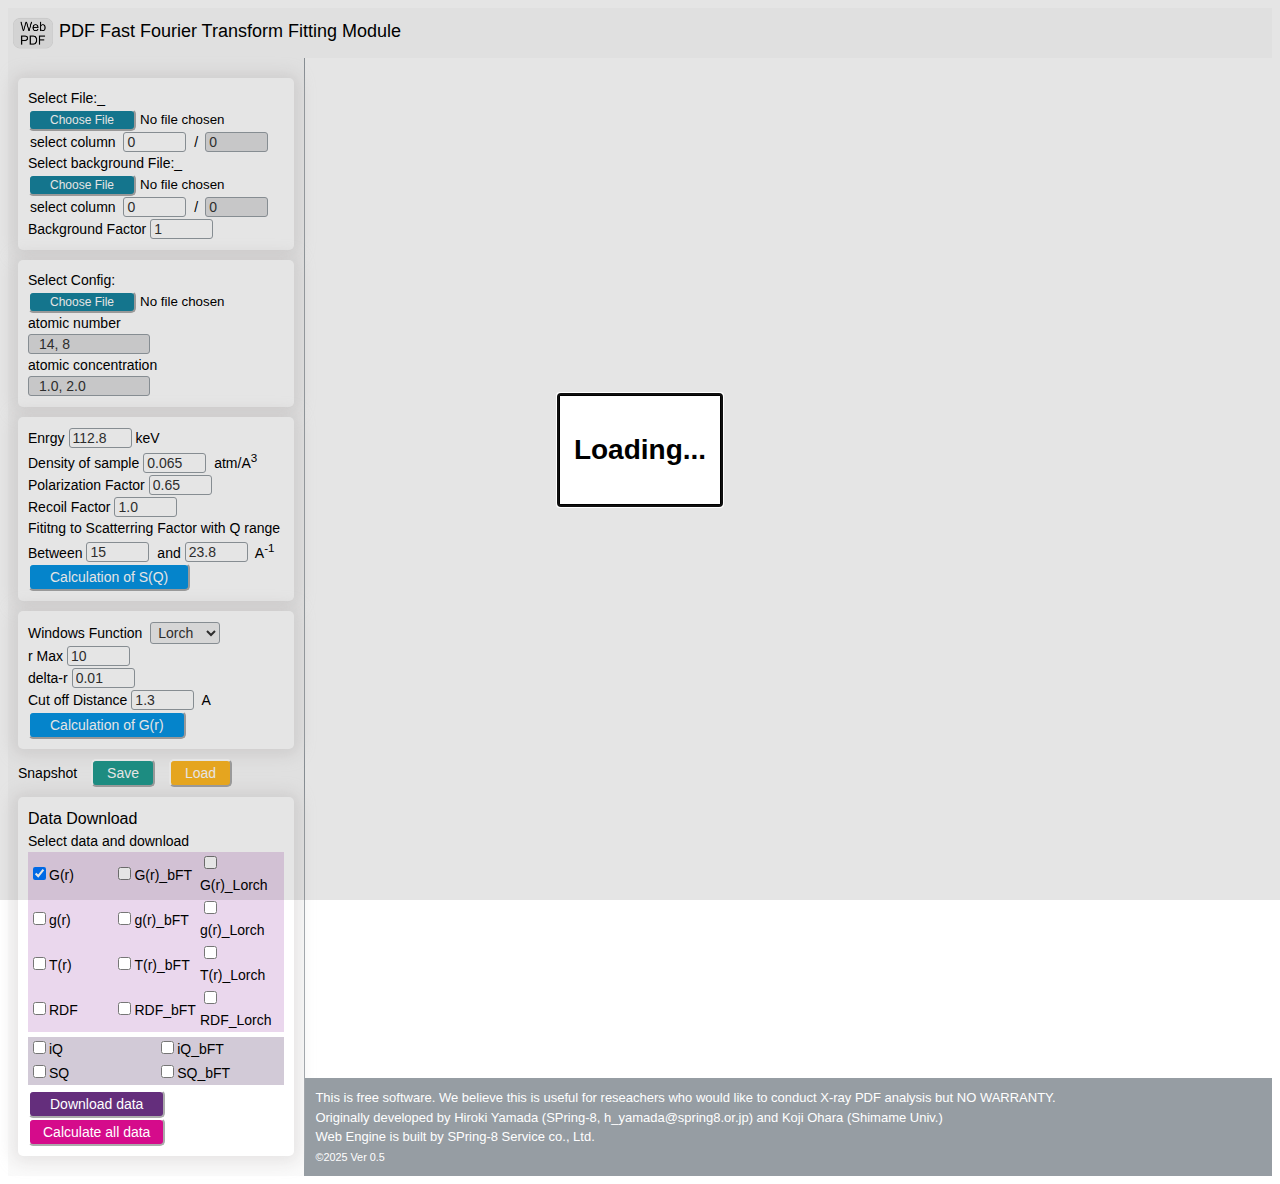
<file: index.html>
<!DOCTYPE html>
<html>
    <head prefix="og: http://ogp.me/ns#">
        <!-- 文字コード・画面表示の設定 -->
        <meta charset="utf-8">
        <meta name="viewport" content="width=device-width, initial-scale=1, shrink-to-fit=no">
        <!-- Favicon-->
        <link rel="icon" href="assets/images/favicon.ico"> 
        <link rel="apple-touch-icon" href="assets/images/apple-touch-icon-180x180.png" type="image/png">
        <link rel="icon" href="assets/images/icon-192x192.png" type="image/png">
        <!-- GOOGLE FONT -->
        <link href="https://fonts.googleapis.com/css?family=Open+Sans:300,300i,400,400i,600,600i,700,700i,800,800i" rel="stylesheet">

    <!-- bokeh scripts -->
        <script type="text/javascript" src="https://cdn.bokeh.org/bokeh/release/bokeh-3.2.2.min.js"></script>
        <script type="text/javascript" src="https://cdn.bokeh.org/bokeh/release/bokeh-gl-3.2.2.min.js"></script>
        <script type="text/javascript" src="https://cdn.bokeh.org/bokeh/release/bokeh-widgets-3.2.2.min.js"></script>
        <script type="text/javascript" src="https://cdn.bokeh.org/bokeh/release/bokeh-tables-3.2.2.min.js"></script>
        <script type="text/javascript" src="https://cdn.bokeh.org/bokeh/release/bokeh-mathjax-3.2.2.min.js"></script>
        <script type="text/javascript">
            Bokeh.set_log_level("info");
        </script>
         
    <!-- meta http-equiv="Content-Type" content="text/html; charset=UTF-8" -->
    
        <meta name="viewport" content="width=device-width,initial-scale=1.0">
        <!-- PyScript CSS -->
        <link rel="stylesheet" href="https://pyscript.net/releases/2024.1.1/core.css">  
        <!-- This script tag bootstraps PyScript -->
        <script type="module" src="https://pyscript.net/releases/2024.1.1/core.js"></script>
        <!-- My CSSの読み込み-->
        <link rel="stylesheet" href="assets/css/stylesheet.css">
        <!-- for splashscreen -->
        <title>PyScript PDF</title>   

    </head>

<body>
    <dialog id="loading">
        <h1>Loading...</h1>
    </dialog>
<section class="pyscript">

    <div class="container001">
        <div class="top">
            <img class="top-image pe-3" src="assets/images/PyS-icon.png" alt="logo">
            <span style="font-size: large;">PDF Fast Fourier Transform Fitting Module</span>
        </div>
        <div class="menu">
            <div class="box-shadow">
                Select File:<span id="select_file">_</span><br>
                <input type="file" id="file-upload" name="myfile" class="file-button"><br>
                <span style="margin-left: 2px;">select column</span>
                <input  id="select_upload" type="number" name="tentacles" min="0" max="0" value="0" step="1" class="textbox-2">
                /
                <input  id="select_max" type="number" value="0" name="tentacles" disabled class="textbox-4">
                <br>
                Select background File:<span id="select_background_file">_</span><br>
                <input type="file" id="bg-upload" name="myfile" class="file-button"><br>

                <span style="margin-left: 2px;">select column</span>
                <input  id="select_bg" type="number" name="tentacles" min="0" max="0" value="0" step="1" class="textbox-2">
                /
                <input  id="select_bg_max" type="number" value="0" name="tentacles" disabled class="textbox-4">
                <br>
                
                
                
                Background Factor<input  id="bg_factor" type="number" name="tentacles" value="1" step="0.1" class="textbox-2">
            </div>
            <div class="box-shadow">
                Select Config:<br>
                <input type="file" id="upload-config" name="myconfig" class="file-button"><br>
                atomic number<br>
                <input  id="atom_no" type="text" value="14, 8" name="tentacles" disabled class="textbox-1"><br>
                atomic concentration<br>
                <input  id="atom_conc" type="text" value="1.0, 2.0" name="tentacles" disabled class="textbox-1">
            </div>
            <div class="box-shadow">
            Enrgy<input  id="enrgy" type="number" name="tentacles" min="0" max="500" value="112.8" step="0.01" class="textbox-2">keV<br>
            Density of sample<input  id="density" type="number" name="tentacles" min="0" max="100" value="0.065" step="0.001" class="textbox-2"> atm/A<sup>3</sup><br>
            Polarization Factor<input id="polarize_f" type="number" name="tentacles" min="0" max="100" value="0.65" step="0.01" class="textbox-2"><br> 
            Recoil Factor<input  id="recoil_f" type="number" name="tentacles" min="0" max="100" value="1.0" step="0.01" class="textbox-2"><br>  
            Fititng to Scatterring Factor with Q range<br>
            Between<input  id="q_range1" type="number" name="tentacles" min="0" max="100" value="15" step="0.1" class="textbox-2">
            and<input  id="q_range2" type="number" name="tentacles" min="0" max="100" value="23.8" step="0.1" class="textbox-2"> A<sup>-1</sup><br> 
            <button class="toolButton2" py-click="clicked_calc_of_s">Calculation of S(Q) </button>
            </div>
            <div class="box-shadow">
            Windows Function
            <select class="textbox-3">
                <option value="Lorch">Lorch</option>
                <option value="b">b</option>
                <option value="c">c</option>
            </select><br>
            r Max<input  id="max" type="number" name="tentacles" min="0" max="100" value="10" step="1" class="textbox-2"><br>
            delta-r<input  id="d_r" type="number" name="tentacles" min="0" max="100" value="0.01" step="0.01" class="textbox-2"><br>
            Cut off Distance<input  id="cut_off" type="number" name="tentacles" min="0" max="100" value="1.3" step="0.1" class="textbox-2"> A<br>
            <button class="toolButton2" py-click="clicked_calc_of_g">Calculation of G(r)</button>
            </div>
            Snapshot
            <button class="toolButton4" py-click="clicked_save">Save</button>
            <button class="toolButton6" py-click="clicked_load">Load</button>
            
            <div class="box-shadow">
            <span style="font-size: medium;">Data Download</span><br>
                Select data and download

                <table style="border-collapse: collapse; width: 100%; table-layout: fixed; background-color: #ead7ed; margin-bottom: 5px;">
                <tbody>
                <tr>
                <td><input type="checkbox" id="checkbox1" name="G(r)" checked="" value="">G(r)</td>
                <td><input type="checkbox" id="checkbox2" name="G(r)_bFT           ">G(r)_bFT      </td>
                <td><input type="checkbox" id="checkbox3" name="G(r)_Lorch         ">G(r)_Lorch    </td>
                </tr>
                <tr>
                <td><input type="checkbox" id="checkbox4" name="g(r)                ">g(r)          </td>
                <td><input type="checkbox" id="checkbox5" name="g(r)_bFT            ">g(r)_bFT      </td>        
                <td><input type="checkbox" id="checkbox6" name="g(r)_Lorch          ">g(r)_Lorch    </td>
                </tr>
                <tr>
                <td><input type="checkbox" id="checkbox7" name="T(r)                ">T(r)          </td>        
                <td><input type="checkbox" id="checkbox8" name="T(r)_bFT            ">T(r)_bFT      </td>
                <td><input type="checkbox" id="checkbox9" name="T(r)_Lorch          ">T(r)_Lorch    </td>
                </tr>
                <tr>
                <td><input type="checkbox" id="checkbox10" name="RDF                  ">RDF         </td>
                <td><input type="checkbox" id="checkbox11" name="RDF_bFT              ">RDF_bFT     </td>
                <td><input type="checkbox" id="checkbox12" name="RDF_Lorch            ">RDF_Lorch   </td>     
                </tr>
                </tbody>
                </table>

                <table style="border-collapse: collapse; width: 100%; table-layout: fixed; background-color: #d2cad7; margin-bottom: 5px;">
                <tbody>
                <tr>
                <td><input type="checkbox" id="checkbox13" name="iQ        ">iQ    </td>
                <td><input type="checkbox" id="checkbox14" name="iQ_bFT    ">iQ_bFT</td>    
                </tr>
                <tr>
                <td><input type="checkbox" id="checkbox15" name="SQ        ">SQ    </td>
                <td><input type="checkbox" id="checkbox16" name="SQ_bFT    ">SQ_bFT</td>
                </tr>
                </tbody>
                </table>
                <button class="toolButton3" py-click="clicked_dl">Download data</button>
                <button class="toolButton5" onclick="animation()">Calculate all data</button>
                <div class="progress-container"><label for=""><progress max="100" value="0" id="progress"></progress></label>
                <p style="margin: 1px" id="progressResult"></p>
                </div>
            </div>

            <div id="load_engine"></div>

        </div>
        <div class="main">
            <div id="chart-area">
                <h2></h2>
                <table>
                <tbody>
                <tr>
                <td id="mpl"></td>
                <td id="mpl2"></td>
                </tr>
                <tr>
                <td id="mpl3"></td>
                <td id="mpl4"></td>
                </tr>
                </tbody>
                </table>
            </div>
        </div>
        <div class="footer">
            This is free software. We believe this is useful for reseachers who would like to conduct X-ray PDF analysis but NO WARRANTY.<br>
            Originally developed by Hiroki Yamada (SPring-8, h_yamada@spring8.or.jp) and Koji Ohara (Shimame Univ.)<br>
            Web Engine is built by SPring-8 Service co., Ltd.<br>

            <small>&copy;2025 Ver 0.5</small>
            
            <!--
            put credit here<br>
            put credit here<br>
            put credit here<br>
            <small>&copy;2024 Ohara Lab. V1.1</small>
        
            -->
        </div>
    </div>
</section>
    <script type="py" src="./main.py"  config="./pyscript.toml">
    </script>
    <script type="module">
        const loading = document.getElementById('loading');
        addEventListener('py:ready', () => loading.close());
        loading.showModal();
    </script>

<script>
const progress = document.querySelector("#progress");
const progressResult = document.querySelector("#progressResult");
// progressbar2
const progressContainer = document.querySelector('.progress-container');

// 進捗の値
let percentage;
textFormat: 'percent'

// 進捗状況の数字を増やす関数
function increment() {
  percentage += 1;
  // 進捗に+1することをprogressのvalueにも入れる
  progress.value = percentage;
  progressResult.innerHTML = progress.value;
}

// ボタンを押したときに発動する関数
function animation() {
    progressContainer.style.display = 'block'; // ボタンクリックで表示
　// 進捗状況の値をprogressのvalueの値に上書きする(初期値はHTML側でvalue=0としてある)
  percentage = progress.value;
  setInterval("increment()", 100);
  console.log(progress.value);
}
</script>
    
</body>
</html>
</file>
<file: assets/css/stylesheet.css>
/************************* Original css PyScript PDF *****************************/
#canvas {
    display: none;
}
@keyframes spin {
    to {
        transform: rotate(360deg);
    }
}
/*
#input-area {
    float: left;
    width: 28.28%; 
    /*width: 360px;
    height: 100vh;
    padding: 10px;
    box-sizing: border-box;
    border-right: 1px solid black;
}
    */
/*
#chart-area {
    float: left;
    width: 71.72%;
    height: 100vh;
    padding: 10px;
    box-sizing: border-box;
}
*/
/**
.toolButton2{  
    width: 10em;
}
**/
.loading { outline: none; border: none; background: transparent }

/************************* End of Original css PyScript PDF *****************************/

/************************* Additional css *****************************/
body {
    font-family: "Helvetica Neue",
      "Arial",
      "Hiragino Kaku Gothic ProN",
      "Hiragino Sans",
      "Meiryo",
      sans-serif;
    line-height: 1.5;
    font-size: 14px;
  }

/************************* 「ファイルを選択」ボタン *****************************/
.file-button::file-selector-button {
    background-color: #17839d;
    color: #fff;
    border-color: #fff;
    border-radius: 5px;
    padding: 2px 20px;
    text-decoration: none;
    font-size: 0.9em;
  }
  .file-button::file-selector-button:hover {
    color: #fff;
    opacity: 0.8;
  }
  .block::file-selector-button {
    display: block;
  }

/************************* 「計算する」ボタン *****************************/
.toolButton2 {
  background-color: #0693e3;
  color: #fff;
  border-color: #fff;
  border-radius: 5px;
  padding: 4px 20px;
  text-decoration: none;
  font-size: 1em;
}
.toolButton2:hover {
  color: #fff;
  opacity: 0.8;
}

/************************* 「Download data」ボタン *****************************/
.toolButton3 {
  background-color: #642e7c;
  color: #fff;
  border-color: #fff;
  border-radius: 5px;
  padding: 4px 20px;
  text-decoration: none;
  font-size: 1em;
}
.toolButton3:hover {
  color: #fff;
  opacity: 0.8;
}

/************************* 「Save Snapshot」ボタン *****************************/
.toolButton4 {
  background-color: #219C90;
  color: #fff;
  border-color: #fff;
  border-radius: 5px;
  padding: 4px 14px;
  text-decoration: none;
  font-size: 1em;
  margin-left: 10px;
}
.toolButton4:hover {
  color: #fff;
  opacity: 0.8;
}
/************************* 「Load Snapshot」ボタン *****************************/
.toolButton6 {
  background-color: #FFB823;
  color: #fff;
  border-color: #fff;
  border-radius: 5px;
  padding: 4px 14px;
  text-decoration: none;
  font-size: 1em;
  margin-left: 10px;
}
.toolButton6:hover {
  color: #fff;
  opacity: 0.8;
}


/************************* 「Download all data」ボタン *****************************/
.toolButton5 {
  background-color: #D50B8B;
  color: #fff;
  border-color: #fff;
  border-radius: 5px;
  padding: 4px 13px;
  text-decoration: none;
  font-size: 1em;
}
.toolButton5:hover {
  color: #fff;
  opacity: 0.8;
}

/************************* text box & text area *****************************/
/*** disabled text box (large) ***/
  .textbox-1 {
    width: 100px;
    padding: 1px 10px;
    border: 1px solid #969da3;
    border-radius: 3px;
    color: #333;
    background-color: #dededf;
    font-size: 1em;
}

.textbox-1::placeholder {
    color: #999;
}
/*** small text area ****/
.textbox-2 {
    width: 55px;
    padding: 1px 3px;
    margin: 1px 4px;
    border: 1px solid #969da3;
    border-radius: 3px;
    color: #333;
    font-size: 1em;
}

.textbox-2::placeholder {
    color: #999;
}

.textbox-3 {
  width: 70px;
  padding: 1px 3px;
  margin: 1px 4px;
  border: 1px solid #969da3;
  border-radius: 3px;
  color: #333;
  font-size: 1em;
}

.textbox-3::placeholder {
  color: #999;
}
/*** disabled text box (small) ***/
  .textbox-4 {
    width: 55px;
    padding: 1px 3px;
    margin: 1px 3px;
    border: 1px solid #969da3;
    border-radius: 3px;
    color: #333;
    background-color: #dededf;
    font-size: 1em;
}

.textbox-4::placeholder {
    color: #999;
}

/************************* grid *****************************/
.container001 { 
  display: grid; 
  grid-template-columns: 0.4fr 1.3fr; 
  grid-template-rows: 0.1fr 2.8fr 0.2fr; 
  gap: 0px 0px; 
  grid-template-areas: 
    "top top"
    "menu main"
    "menu footer"; 
}

.top { grid-area: top; }

.menu { grid-area: menu; }

.footer { grid-area: footer; }

.main { grid-area: main; }
/************************* End of grid *****************************/
.top,.menu,.footer,.main {
padding: 10px;
}

 .top { 
  background-color: rgb(250, 250, 250);
  padding: 5px;
  /*border-bottom: #969da3;*/
 }

 .menu { 
  background-color: rgb(250, 250, 250);
  border-right: 1px solid #969da3;
}

.footer { 
  padding: 10px;
  background-color: #969da3;
  color: #fff;
  font-size: 13px;
 }
/*
 .main {
background-color: #652e7c1d;
 }
*/
 .top-image{
  width: 40px;
  vertical-align: middle;
  margin-right: 2px;
}

/************************* box-shadow for menu *****************************/
.box-shadow {
  background-color: white;
  margin: 10px 0;
  padding: 10px;
  border-radius: 5px;
  box-shadow: 0px 1px 16px 5px rgba(223,220,220,0.75);
  -webkit-box-shadow: 0px 1px 16px 5px rgba(223,220,220,0.75);
  -moz-box-shadow: 0px 1px 16px 5px rgba(223,220,220,0.75);
}

/************************* progressbar用 *****************************/
.progress {
    height: 80px;
    width: 80px;
    margin: 50px auto;
}
.progress > svg {
    height: 100%;
    display: block;
}
@keyframes rotating {
  from {
    transform: rotate(0deg);
  }
  to {
    transform: rotate(360deg);
  }
}
.rotating {
  animation: rotating 2s linear infinite;
  transform-origin: 50% 50%;
}

/************************* progressbar2用 *****************************/
.progress-container {
  display: none; /* 初期状態では非表示 */
  padding: 1px;
  /*
  position: absolute;
  top:50%;/*中央寄せ*/
  /*left: 50%;/*中央寄せ*/
  /*transform: translate(-50%,-50%);/*中央寄せ（調整）*/
}
progress {
  /*height: 500px;*/
  background-color: #fff; /* プログレスバーの背景色/-moz- 用 */
  border-radius: 3px;
  width: 100%;

}
::-webkit-progress-bar {
  background-color: #fff; /* プログレスバーの背景色/-webkit- 用 */
  border-radius: 3px
}
::-webkit-progress-value {
  background-color: #D50B8B; /* プログレスバーの進捗部分色/-webkit- 用 */
  border-radius: 3px
}
::-moz-progress-bar {
  background-color: #D50B8B; /* プログレスバーの進捗部分色/-moz- 用 */
  border-radius: 3px
}

/************************* progressbar3用 *****************************/
.progress-container3 {
  display: none; /* 初期状態では非表示 */
  padding: 1px;
  
  position: absolute;
  top:80%;/*50% 中央寄せ*/
  left: 50%;/*50% 中央寄せ*/
  /*transform: translate(-50%,-50%);中央寄せ（調整）*/
}
progress {
  /*height: 500px;*/
  background-color: #fff; /* プログレスバーの背景色/-moz- 用 */
  border-radius: 3px;
  /*width: 100%;*/

}
::-webkit-progress-bar {
  background-color: #fff; /* プログレスバーの背景色/-webkit- 用 */
  border-radius: 3px
}
::-webkit-progress-value {
  background-color: #D50B8B; /* プログレスバーの進捗部分色/-webkit- 用 */
  border-radius: 3px
}
::-moz-progress-bar {
  background-color: #D50B8B; /* プログレスバーの進捗部分色/-moz- 用 */
  border-radius: 3px
}

/************************* progressbar4用 *****************************/
.progress-container4 {
  display: none; /*初期状態では非表示 */
  padding: 1px;
  position: absolute;
  top:50%;/*中央寄せ*/
  left: 50%;/*中央寄せ*/
  transform: translate(-50%,-50%);/*中央寄せ（調整）*/
}
.circular-progress {
  --size: 250px;
  --half-size: calc(var(--size) / 2);
  --stroke-width: 20px;
  --radius: calc((var(--size) - var(--stroke-width)) / 2);
  --circumference: calc(var(--radius) * pi * 2);
  --dash: calc((var(--progress) * var(--circumference)) / 100);
  animation: progress-animation 5s linear 0s 1 forwards;
}
.circular-progress circle {
  cx: var(--half-size);
  cy: var(--half-size);
  r: var(--radius);
  stroke-width: var(--stroke-width);
  fill: none;
  stroke-linecap: round;
}
.circular-progress circle.bg {
  stroke: #ddd/*transparent*/;
}
.circular-progress circle.fg {
  transform: rotate(-90deg);
  transform-origin: var(--half-size) var(--half-size);
  stroke-dasharray: var(--dash) calc(var(--circumference) - var(--dash));
  transition: stroke-dasharray 0.2s linear 0s;
  stroke: #D50B8B;
}
@property --progress {
  syntax: "<number>";
  inherits: false;
  initial-value: 0;
}
@keyframes progress-animation {
  from {
    --progress: 0;
  }
  to {
    --progress: 100;
  }
}


/************************* progressbar5用 *****************************/
.progress-container5 {
 /*  display: none; 初期状態では非表示 */
  padding: 1px;
  position: absolute;
  top:50%;/*中央寄せ*/
  left: 50%;/*中央寄せ*/
  transform: translate(-50%,-50%);/*中央寄せ（調整）*/
}
:root {
  --progress-bar-width: 200px;
  --progress-bar-height: 200px;
  --font-size: 2rem;
}
.circular-progress {
  width: var(--progress-bar-width);
  height: var(--progress-bar-height);
  border-radius: 50%;
  display: flex;
  justify-content: center;
  align-items: center;
}
.inner-circle {
  position: absolute;
  width: calc(var(--progress-bar-width) - 30px);
  height: calc(var(--progress-bar-height) - 30px);
  border-radius: 50%;
  background-color: lightgrey/*transparent*/;
}

.percentage {
  position: relative;
  font-size: var(--font-size);
  color: rgb(0, 0, 0, 0.8)/*transparent*/;
}

@media screen and (max-width: 800px) {
  :root {
    --progress-bar-width: 150px;
    --progress-bar-height: 150px;
    --font-size: 1.3rem;
  }
}

@media screen and (max-width: 500px) {
  :root {
    --progress-bar-width: 120px;
    --progress-bar-height: 120px;
    --font-size: 1rem;
  }
}
</file>
